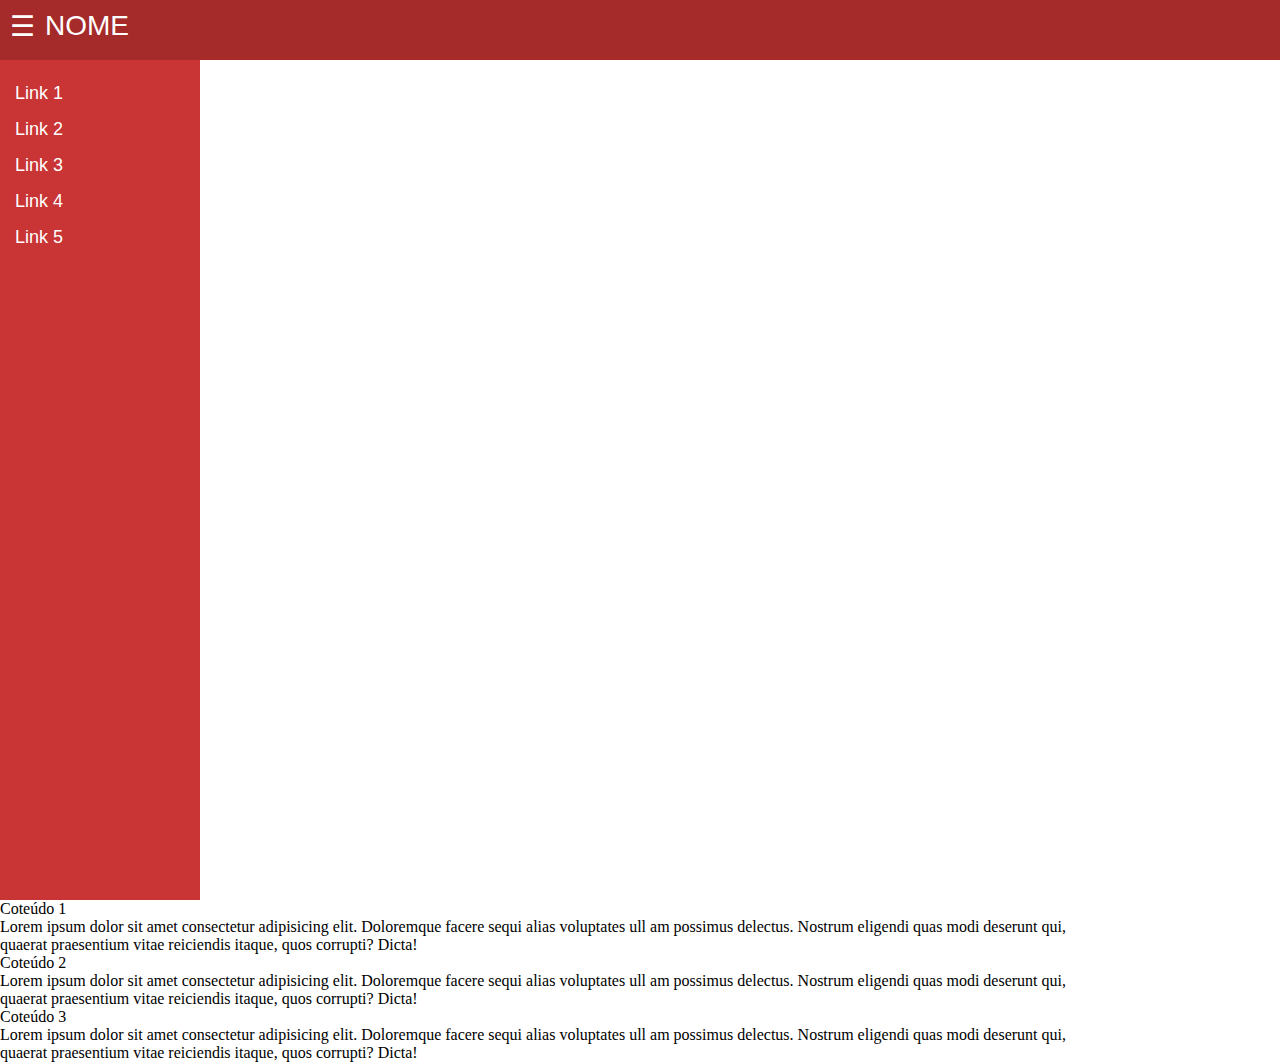
<file: refazendoAtividade05/index.html>
<!DOCTYPE html>
<html lang="en">
<head>
    <meta charset="UTF-8">
    <meta name="viewport" content="width=device-width, initial-scale=1.0">
    <meta http-equiv="X-UA-Compatible" content="ie=edge">
    <title> REFAZENDO Atividade 05</title>
    <link rel="stylesheet" href="css/style.css">
    
</head>
<body>
    <header>
        <div class="cabecalho">
            <button id="bt-sanduiche">  &#9776 </button>
            <div id="nome"> NOME</div>
        </div>
    </header>

    <div class="container">
        <div class="nav-lateral">
            <nav>
                <ul>
                    <li><a href="http://">Link 1</a></li>
                    <li><a href="http://">Link 2</a></li>
                    <li><a href="http://">Link 3</a></li>
                    <li><a href="http://">Link 4</a></li>
                    <li><a href="http://">Link 5</a></li>
                </ul>
            </nav>
        </div>
        
        <div class="accordeon">

            <div class="item-accordeon">
                <div class="titulo-accordeon">
                    <span> Coteúdo 1</span>
                </div>
                <div class="corpo-accordeon">
                    <p> Lorem ipsum dolor sit amet consectetur adipisicing 
                        elit. Doloremque facere sequi alias voluptates ull
                        am possimus delectus. Nostrum eligendi quas modi 
                        deserunt qui, quaerat praesentium vitae reiciendis 
                        itaque, quos corrupti? Dicta!</p>
                </div>
            </div>

            <div class="item-accordeon">
                <div class="titulo-accordeon">
                    <span> Coteúdo 2</span>
                </div>
                <div class="corpo-accordeon">
                    <p> Lorem ipsum dolor sit amet consectetur adipisicing 
                        elit. Doloremque facere sequi alias voluptates ull
                        am possimus delectus. Nostrum eligendi quas modi 
                        deserunt qui, quaerat praesentium vitae reiciendis 
                        itaque, quos corrupti? Dicta!</p>
                </div>
            </div>

            <div class="item-accordeon">
                <div class="titulo-accordeon">
                    <span> Coteúdo 3</span>
                </div>
                <div class="corpo-accordeon">
                    <p> Lorem ipsum dolor sit amet consectetur adipisicing 
                        elit. Doloremque facere sequi alias voluptates ull
                        am possimus delectus. Nostrum eligendi quas modi 
                        deserunt qui, quaerat praesentium vitae reiciendis 
                        itaque, quos corrupti? Dicta!</p>
                </div>
            </div>
        </div>
    </div>


</body>
</html>
</file>
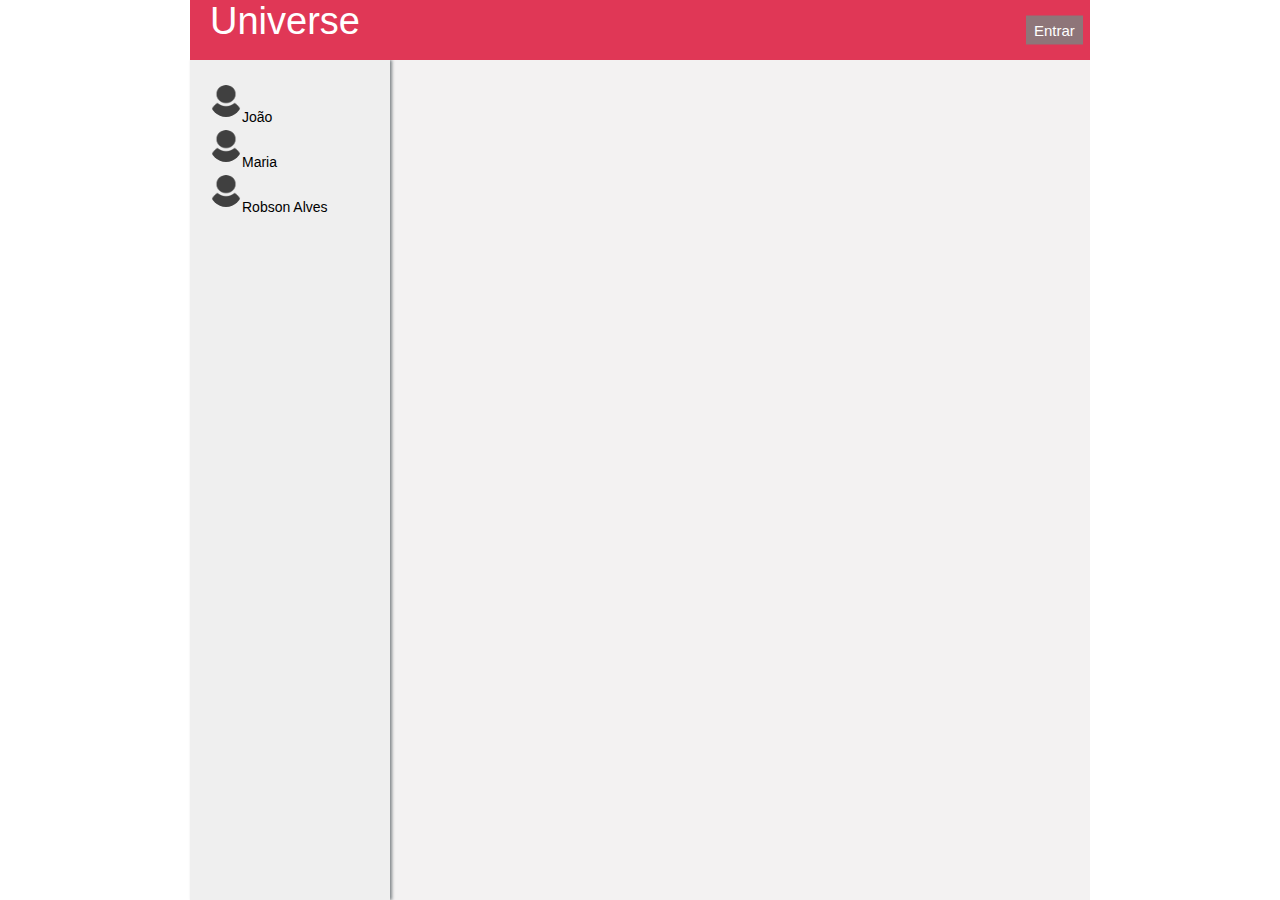
<file: refazendoTrabalho02Parte1/index.html>
<!DOCTYPE html>
<html lang="en">
<head>
    <meta charset="UTF-8">
    <meta name="viewport" content="width=device-width, initial-scale=1.0">
    <meta http-equiv="X-UA-Compatible" content="ie=edge">
    <title>Trabalho 02 - Parte 01</title>

    <style>
        * {
            margin: 0;
            padding: 0;
        }

        .layout {
            width: 900px;
            height: 100vh;
            margin: auto;
            background-color: #f3f2f2;
        }

        .cabecalho {
            background-color: rgb(224, 55, 86);
            height: 60px;
            box-sizing: border-box;
            position: relative;
        }
        
        .cabecalho .titulo {
            float: left;
            color: white;
            font-family: 'Segoe UI', Tahoma, Geneva, Verdana, sans-serif;
            font-size: 38px;
            margin-left: 20px; 
            overflow: auto;
            
        }

        .cabecalho .amigo-selecionado {
            color: white;
            font-family: 'Segoe UI', Tahoma, Geneva, Verdana, sans-serif;
            font-size: 17px;
            position: relative;
            text-align: center;
            margin: auto;
            box-sizing: border-box;
            top: 20px;
            left: 200px;
        }

        .cabecalho .botao {
            float: left;
            color: white;
            font-family: 'Segoe UI', Tahoma, Geneva, Verdana, sans-serif;
            font-size: 15px;
            background-color: rgba(128, 128, 128, 0.856);
            cursor: pointer;
            border: none;
            padding: 6px 8px;
            position: relative;
            outline: none;
            top: 50%;
            left: 74%;           
            transform: translate(0%, -50%);
        }

        .botao:hover {
            background-color: white;
            color: rgba(128, 128, 128, 0.856);
        }

        .lista-amigos {
            width: 200px;
            height: calc(100vh - 60px); 
            background-color: #efefef;
            box-shadow: 2px 0px 3px #80878A;
            text-align: left;
            box-sizing: border-box;
            float:left;
            font-family: Verdana, Geneva, Tahoma, sans-serif;
            font-size: 14px;
            padding: 20px;
        }

        /* .container .lista-amigos ul {
            list-style: none;
        } */

        /* .lista-amigos ul > li:hover {
            background-color: white;
        } */

        /* .lista-amigos ul > li > a {
            text-decoration: none;
            cursor: pointer;
        } */

        .container .lista-amigos .amigo {
            cursor: pointer;
        }

        .container .lista-amigos .amigo .icon {
            width: 32px;
            height: 32px;
            border-radius: 50%;
            padding: 5px 0 5px 0; 
        }

        .container .lista-amigos .amigo .nome {
            color: black;
            
        } 
         
        .mensagens {
            margin-left: 20px;
            margin-top: 20px;
            font-family: Helvetica, Arial, sans-serif;   
            float: left;
        }

        .mensagens .mensagem {
            background-color: #b9b5b5;
            border-radius: 5px;
            margin-bottom: 10px;
        }

        .mensagens .mensagem .titulo-mensagem {
            padding: 10px;
            margin-top: 3px;
            color: rgb(194, 38, 69);
            font-size: 12px;
        }

        .mensagens .mensagem .conteudo-mensagem {
            padding: 3px 15px 15px 15px;
            color: rgb(58, 55, 56);
            font-size: 14px;
        }
    </style>
</head>
<body>
    <div class="layout">
        <header class="cabecalho">
            <span class="titulo"> Universe </span>
            <span class="amigo-selecionado"> </span>
            <button class="botao"> Entrar</button>
        </header>

        <div class="container">
            <div class="lista-amigos">
                
            </div>

            <div class="mensagens">
<!-- 
                <div class="mensagem">
                    <div class="titulo-mensagem">
                        <span class="usuario"> joao03 </span>
                    </div>
                    <div class="conteudo-mensagem">
                        <p class="texto"> Tudo bem?</p>
                    </div>
                </div>
    
                <div class="mensagem">
                    <div class="titulo-mensagem">
                        <span class="usuario"> victor23 </span>
                    </div>
                    <div class="conteudo-mensagem">
                        <p class="texto"> Tudo tranqs</p>
                    </div>
                </div>

                <div class="mensagem">
                    <div class="titulo-mensagem">
                        <span class="usuario"> joao03 </span>
                    </div>
                    <div class="conteudo-mensagem">
                        <p class="texto"> Que bom</p>
                    </div>
                </div> -->
            </div>
        </div> <!-- fim do container -->
    </div>

    <script>
        let amigosMensagens = [
            { 
                "usuario": "joao03",
                "nome": "João",
                "mensagens": 
                [    
                    {
                        "usuario": "joao03",
                        "texto": "Tudo bem?"
                    },
                    {
                        "usuario": "victor23",
                        "texto": "Tudo Tranqs"
                    },
                    {
                        "usuario": "joao03",
                        "texto": "Que bom"
                    },
                ]
            },
            { 
                "usuario": "maria2000",
                "nome": "Maria",
                "mensagens": 
                [
                    {
                        "usuario": "maria2000",
                        "texto": "Na paz?"
                    },
                    {
                            "usuario": "victor23",
                            "texto": "Show"
                    },
                    {
                            "usuario": "maria2000",
                            "texto": "Que bom"
                    },
                ]
            },
            { 
                "usuario": "robson_alves",
                "nome": "Robson Alves",
                "mensagens": 
                [
                    {
                        "usuario": "victor23",
                        "texto": "Bom?"
                    },
                    {
                        "usuario": "robson_alves",
                        "texto": "Bom"
                    },
                    {
                        "usuario": "victor23",
                        "texto": "Que bom"
                    },
                ]
            }
        ];
            

    let listaAmigos = document.querySelector(".lista-amigos")
    let mensagensCss = document.querySelector(".mensagens");
    let amigoSelecionado = document.querySelector(".amigo-selecionado");

    let amigos = [];

    function mostrarMensagens(friend){
        let mensagens = friend.mensagens;
        let textoNome = document.createTextNode(friend.nome);

        amigoSelecionado.innerHTML = "";
        mensagensCss.innerHTML = "";

        amigoSelecionado.appendChild(textoNome);

        for(let i = 0; i < mensagens.length; i++) {
            let mensagem = mensagens[i];
            let divMensagem = document.createElement("div");
            
            let tituloMensagem = document.createElement("div");
            let usuario = document.createElement("span");
            let textUser = document.createTextNode(mensagem.usuario);
            
            let conteudoMensagem = document.createElement("div");
            let texto = document.createElement("p");
            let textTexto = document.createTextNode(mensagem.texto);

            divMensagem.classList.add("mensagem");
            tituloMensagem.classList.add("titulo-mensagem");
            conteudoMensagem.classList.add("conteudo-mensagem");
            
            usuario.appendChild(textUser);
            texto.appendChild(textTexto);
            tituloMensagem.appendChild(usuario); 
            conteudoMensagem.appendChild(texto);  
            divMensagem.appendChild(tituloMensagem);
            divMensagem.appendChild(conteudoMensagem);

            mensagensCss.appendChild(divMensagem);

            // console.log(mensagem.usuario);
            // console.log(mensagem.texto);
            // console.log(mensagensCss);
        }

        
    }

    function mostrarAmigos(friend) {
        let amigo = document.createElement("div");
        let avatar = document.createElement("img");
        let nome = document.createElement("span");
        let textoNome = document.createTextNode(friend.nome);

        avatar.src = "img/amigo.png";

        amigo.classList.add("amigo");
        avatar.classList.add("icon");
        nome.classList.add("nome");

        nome.appendChild(textoNome);
        amigo.appendChild(avatar);
        amigo.appendChild(nome);

        listaAmigos.appendChild(amigo);
        amigos.push(amigo);
        
        amigo.addEventListener("click", function(){
            mostrarMensagens(friend);

            for(let i =0; i<amigos.length; i++){
                amigos[i].classList.remove("active");
            }

            this.classList.add("active");

        });

        console.log(amigos);
    } 
    
    // console.log(listaAmigos);

     for(let i =0; i<amigosMensagens.length; i++){
        mostrarAmigos(amigosMensagens[i]);
     }
        // let listaAmigos = document.querySelector(".lista-amigos")
        // let mensagens = document.querySelector(".mensagens");
        
        // let amigos = [];
        // let amigoNome = {};

        //   for(let i = 0; i<amigosMensagens.length; i++) {
        //     amigos.push(amigosMensagens[i].usuario);
        //     amigoNome[amigosMensagens[i].usuario] = amigosMensagens[i].nome;
        //  }
        
        // function mostrarAmigos(friend) {
        //     let amigo = document.createElement("div");
        //     let avatar = document.createElement("img");
        //     let nome = document.createElement("span");
        //     let textoNome = document.createTextNode(usuarioNome[amigos[i]]);

        //     avatar.src = "img/amigo.png";
            

        //     amigo.classList.add("amigo");
        //     avatar.classList.add("icon");
        //     nome.classList.add("nome");

        //     nome.appendChild(textoNome);
        //     amigo.appendChild(avatar);
        //     amigo.appendChild(nome);

        //     listaAmigos.appendChild(amigo);
        //     amigos.push(amigo);

        //     console.log(nome);
        //     } 
        

        //  for(let i =0; i<amigos.length; i++){
            //  mostrarAmigos(amigos);
        //  }
        

        // let amigoSelecionado = document.querySelector(".amigo-selecionado");

        // function mostrarMensagens(amigos) {
        //     let linksAmigos = document.getElementsByClassName("linkAmigo");
        //     let divMensagens = document.getElementsByClassName("mensagens")[0];
            
        //     amigoSelecionado.innerHTML = "";

        //     let mensagem = document.createElement("div");
        //     mensagem.setAttribute("class", "mensagem");

        //     let tituloMensagem = document.createElement("div");
        //     tituloMensagem.setAttribute("class", "titulo-mensagem");
        //     let usuario = document.createElement("span");
        //     usuario.setAttribute("class", "usuario");
        //     // usuario.createTextNode(amigoNome[amigosMensagens[i].mensa])

        //     let conteudoMensagem = document.createElement("div");
        //     conteudoMensagem.setAttribute("class", "conteudo-mensagem");
        //     let texto = document.createElement("p");
        //     texto.setAttribute("class", "texto");

        //     conteudoMensagem.appendChild(texto);
        //     tituloMensagem.appendChild(usuario);

        //     mensagem.appendChild(tituloMensagem);
        //     mensagem.appendChild(conteudoMensagem);

        //     divMensagens.appendChild(mensagem);

        //     console.log(divMensagens);
        // }

        // mostrarAmigos(amigosMensagens);
        // mostrarMensagens();


    </script>
</body>
</html>
</file>
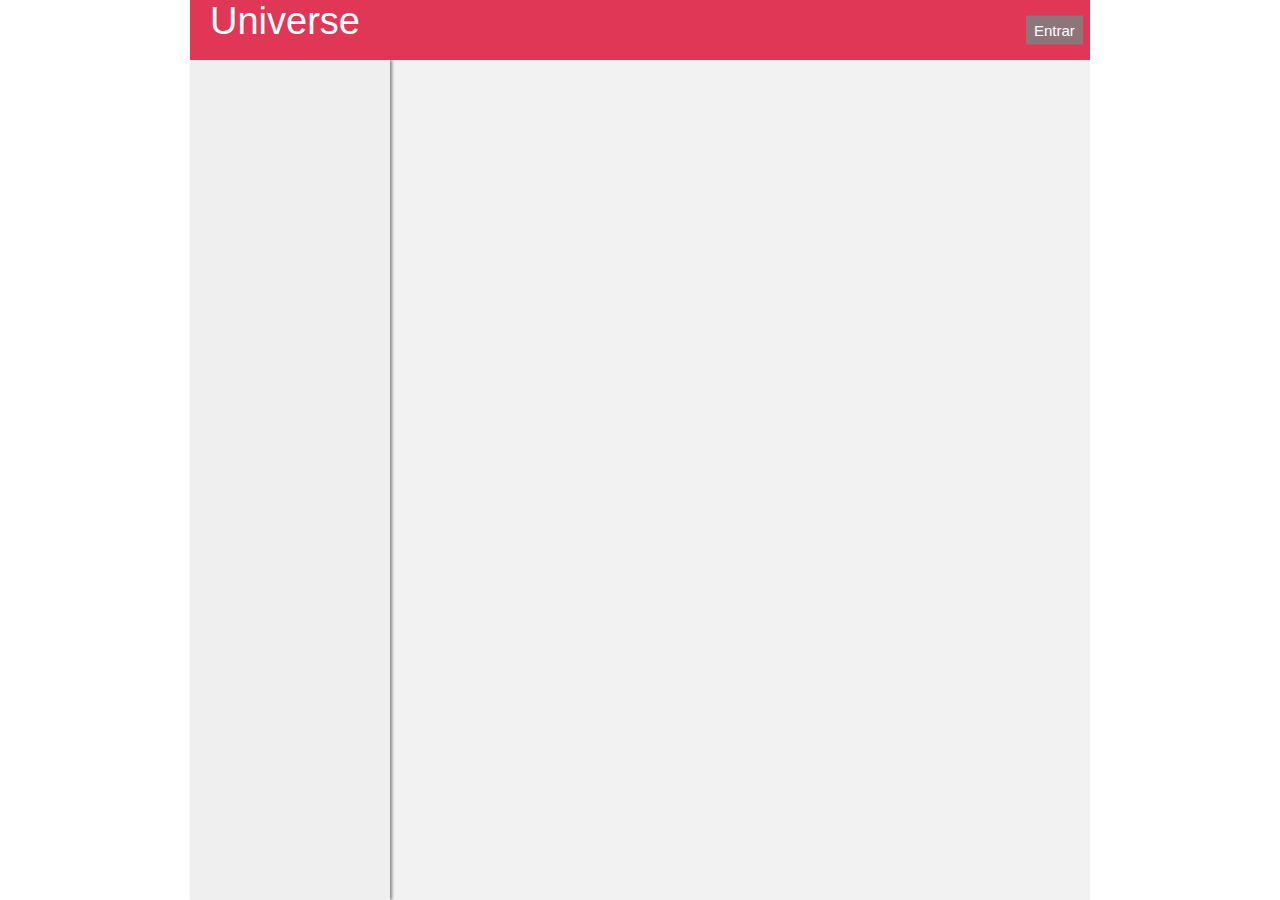
<file: refazendoTrabalho02Parte2/index.html>
<!DOCTYPE html>
<html lang="en">
<head>
    <meta charset="UTF-8">
    <meta name="viewport" content="width=device-width, initial-scale=1.0">
    <meta http-equiv="X-UA-Compatible" content="ie=edge">
    <title>Trabalho 02 - Parte 01</title>

    <style>
        * {
            margin: 0;
            padding: 0;
        }

        .layout {
            width: 900px;
            height: 100vh;
            margin: auto;
            background-color: #f3f2f2;
        }

        .cabecalho {
            background-color: rgb(224, 55, 86);
            height: 60px;
            box-sizing: border-box;
            position: relative;
        }
        
        .cabecalho .titulo {
            float: left;
            color: white;
            font-family: 'Segoe UI', Tahoma, Geneva, Verdana, sans-serif;
            font-size: 38px;
            margin-left: 20px; 
            overflow: auto;
            
        }

        .cabecalho .grupo-selecionado {
            color: white;
            font-family: 'Segoe UI', Tahoma, Geneva, Verdana, sans-serif;
            font-size: 17px;
            position: relative;
            text-align: center;
            margin: auto;
            box-sizing: border-box;
            top: 20px;
            left: 200px;
        }

        .cabecalho .botao {
            float: left;
            color: white;
            font-family: 'Segoe UI', Tahoma, Geneva, Verdana, sans-serif;
            font-size: 15px;
            background-color: rgba(128, 128, 128, 0.856);
            cursor: pointer;
            border: none;
            padding: 6px 8px;
            position: relative;
            outline: none;
            top: 50%;
            left: 74%;           
            transform: translate(0%, -50%);
        }

        .botao:hover {
            background-color: white;
            color: rgba(128, 128, 128, 0.856);
        }

        .lista-grupos {
            width: 200px;
            height: calc(100vh - 60px); 
            background-color: #efefef;
            box-shadow: 2px 0px 3px #80878A;
            text-align: left;
            box-sizing: border-box;
            float:left;
            font-family: Verdana, Geneva, Tahoma, sans-serif;
            font-size: 14px;
            padding: 20px;
        }

        .container .lista-grupos .grupo {
            cursor: pointer;
        }

        .container .lista-grupos .grupo .icon {
            width: 32px;
            height: 32px;
            border-radius: 50%;
            padding: 5px 0 5px 0; 
        }

        .container .lista-amigos .amigo .nome {
            color: black;
            
        } 
         
        .mensagens {
            margin-left: 20px;
            margin-top: 20px;
            font-family: Helvetica, Arial, sans-serif;   
            float: left;
        }

        .mensagens .mensagem {
            background-color: #b9b5b5;
            border-radius: 5px;
            margin-bottom: 10px;
        }

        .mensagens .mensagem .titulo-mensagem {
            padding: 10px;
            margin-top: 3px;
            color: rgb(194, 38, 69);
            font-size: 12px;
        }

        .mensagens .mensagem .conteudo-mensagem {
            padding: 3px 15px 15px 15px;
            color: rgb(58, 55, 56);
            font-size: 14px;
        }
    </style>
</head>
<body>
    <div class="layout">
        <header class="cabecalho">
            <span class="titulo"> Universe </span>
            <span class="grupo-selecionado"> </span>
            <button class="botao"> Entrar</button>
        </header>

        <div class="container">
            <div class="lista-grupos">
                <!-- <div class="amigo"> 
                    <img class="icon" src="img/amigo.png" alt="">
                    <span class="nome"> Amigo 01</span>
                </div> -->

                <!-- <div class="amigo"> 
                    <img class="icon" src="img/amigo.png" alt="">
                    <span class="nome"> Amigo 02</span>
                </div>

                <div class="amigo"> 
                    <img class="icon" src="img/amigo.png" alt="">
                    <span class="nome"> Amigo 03</span>
                </div> -->
                
            </div>

            <div class="mensagens">
<!-- 
                <div class="mensagem">
                    <div class="titulo-mensagem">
                        <span class="usuario"> joao03 </span>
                    </div>
                    <div class="conteudo-mensagem">
                        <p class="texto"> Tudo bem?</p>
                    </div>
                </div>
    
                <div class="mensagem">
                    <div class="titulo-mensagem">
                        <span class="usuario"> victor23 </span>
                    </div>
                    <div class="conteudo-mensagem">
                        <p class="texto"> Tudo tranqs</p>
                    </div>
                </div>

                <div class="mensagem">
                    <div class="titulo-mensagem">
                        <span class="usuario"> joao03 </span>
                    </div>
                    <div class="conteudo-mensagem">
                        <p class="texto"> Que bom</p>
                    </div>
                </div> -->
            </div>
        </div> <!-- fim do container -->
    </div>

    <script>
        
    </script>
</body>
</html>
</file>
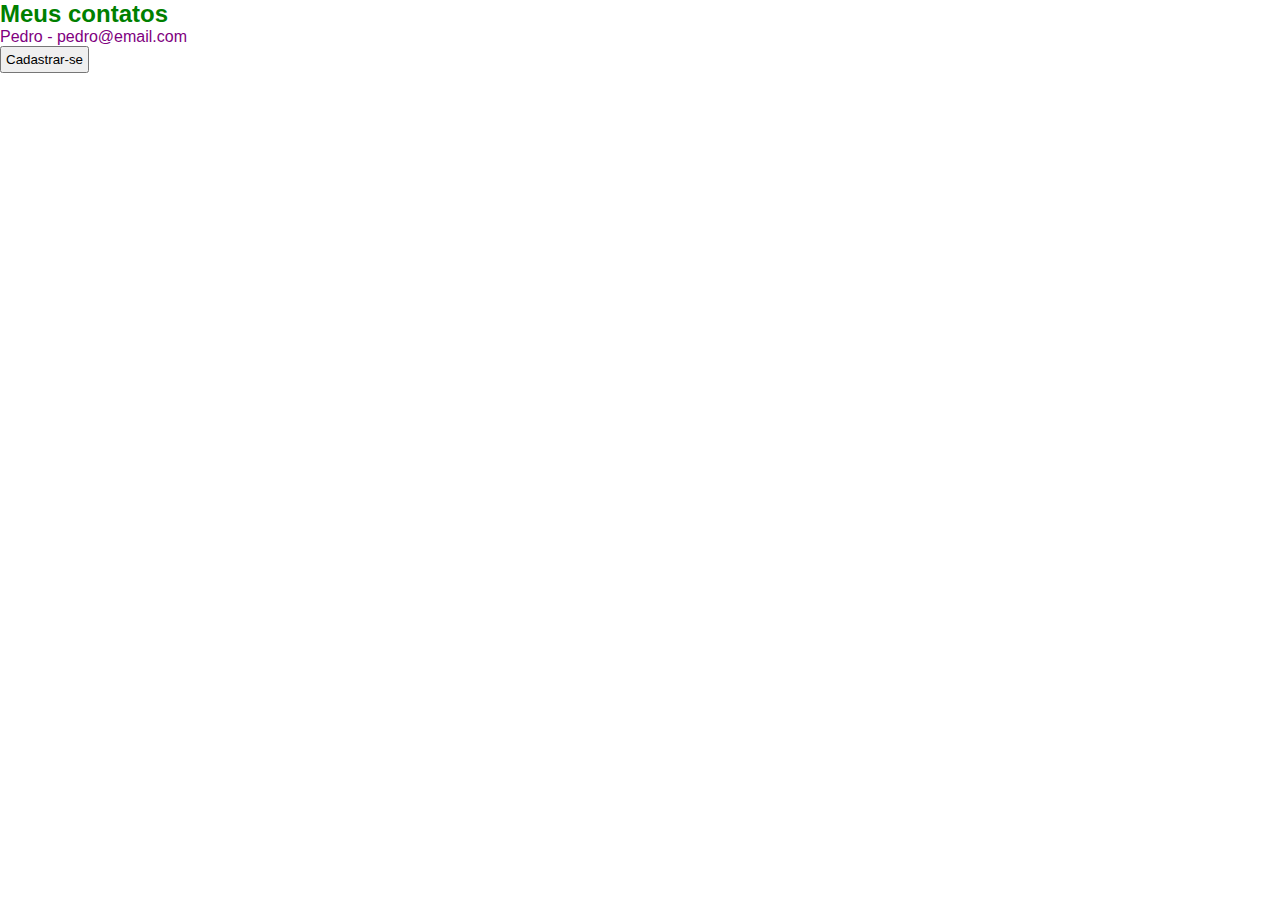
<file: javascript/modal.html>
<!DOCTYPE html>
<html lang="en">
<head>
    <meta charset="UTF-8">
    <meta name="viewport" content="width=device-width, initial-scale=1.0">
    <meta http-equiv="X-UA-Compatible" content="ie=edge">
    <title>Modal</title>

    <style>
    * {
        margin: 0;
        padding: 0;
    }

    body {
        font-family: 'Segoe UI', Tahoma, Geneva, Verdana, sans-serif;
    }

    .abrir-modal {
        padding: 4px;
    }

    .modal {
        display: none;
        position: fixed;
        background-color: #c42444;
        width: 30%;
        top: 15%;
        left: 35%;
        border-radius: 20px 20px 20px 20px;
        animation-name: splash;
        animation-duration: 600ms; 
    }

    .modal .modal-cabecalho {
        padding: 20px;
        background-color:#a5213e;
        color: white;
        border-radius: 20px 20px 0px 0px;
        overflow: auto;
    }

    .modal .modal-corpo {
        padding: 30px;
        color: white;
        border-radius: 0px 0px 20px 20px;
    }

    .modal .form-labels {
        float: left;
    }

    .modal #form-submit {
        padding: 5px;
        margin: 15px 0px;
        cursor: pointer;
      }

    .modal-overlay {
        display: none;
        position: fixed;
        background-color: rgba(0,0,0,0.8);
        width: 100%;
        height: 100%;
        animation-name: fade;
        animation-duration: 600ms;
    }

    .modal .modal-cabecalho .title {
        float: left;
    }

    .modal .modal-cabecalho .modal-fechar {
        float: right;
        display: block;
        padding: 5px;
        cursor: pointer;
        user-select: none;
    }

    .modal .modal-cabecalho .modal-fechar:hover {
        background-color: #c42444;
    } 

    .contatos h2 {
        color: green;
    }

    .contatos .contato {
        color: purple;
    }

    @keyframes fade {
        from {
            background-color: rgba(0,0,0,0); 
        } to {
            background-color: rgba(0,0,0,0.8);
        }
    }

    @keyframes splash {
        from {
            top: -30%;
            transform: scale(1,0);
        } to {
            top: 15%;
            transform: scale(1,1);
        }
    }

    </style>
</head>
<body>
    <div class="modal-overlay">
            
    </div>

    <div class="contatos">
        <h2>Meus contatos</h2>
        <div class="contato">
            <span>Pedro</span>
            <span> - pedro@email.com</span>
        </div>
    </div>
    <button class="abrir-modal">Cadastrar-se</button>
    
    <div class="modal">
        <div class="modal-cabecalho">
            <h2 class="title">
                Insira seus dados
            </h2>
            <span class="modal-fechar"> X </span>
        </div>

        <div class="modal-corpo">
            <form action="">
                <div class="form-labels">
                    <label for="nome">Nome:</label>
                    <br>
                    <label for="email">Email:</label>
                    <br>
                    <input type="submit" id="form-submit">
                </div>

                <div class="form-inputs">
                    <input type="text" placeholder="Escreva seu nome" id="nome">
                    <br>
                    <input type="text" placeholder="Escreva seu e-mail" id="email">
                </div>
            </form>
        </div>
    </div>
    <script>
        let cadastrar = document.querySelector(".abrir-modal");
        let modalFechar = document.querySelector(".modal-fechar");
        let modal = document.querySelector(".modal");
        let modalOverlay = document.querySelector(".modal-overlay");
        
        let nomeInput = document.querySelector("#nome");
        let emailInput = document.querySelector("#email");
        let formsubmit = document.querySelector("#form-submit")

        function fecharModal() {
            modal.style.display = "none";
            modalOverlay.style.display = "none";
            
            nomeInput.value = ""; 
            emailInput.value = "";
        }

        function abrirModal() {
            modal.style.display = "block";
            modalOverlay.style.display = "block";
        }

        cadastrar.addEventListener("click", function(){
            abrirModal();
        });

        modalFechar.addEventListener("click", function(){
            fecharModal();
        });

        window.addEventListener("click", function(){
            if(event.target==modalOverlay) {
                fecharModal();
            }
        });

        let contatos = document.querySelector(".contatos");

        function addContatos(nome, email) {
            let contato = document.createElement("div");
            let span1 = document.createElement("span");
            let span2 = document.createElement("span");
            let texto1 = document.createTextNode(nome);
            let texto2 = document.createTextNode(" - " + email);

            contato.classList.add("contato")

            span1.appendChild(texto1);
            span2.appendChild(texto2);
            contato.appendChild(span1);
            contato.appendChild(span2);
            contatos.appendChild(contato);

            console.log(contato);
        }

        formsubmit.addEventListener("click", function(){
            event.preventDefault();
            addContatos(nomeInput.value, emailInput.value);
            fecharModal();
        });
        
    </script>
</body>
</html>
</file>
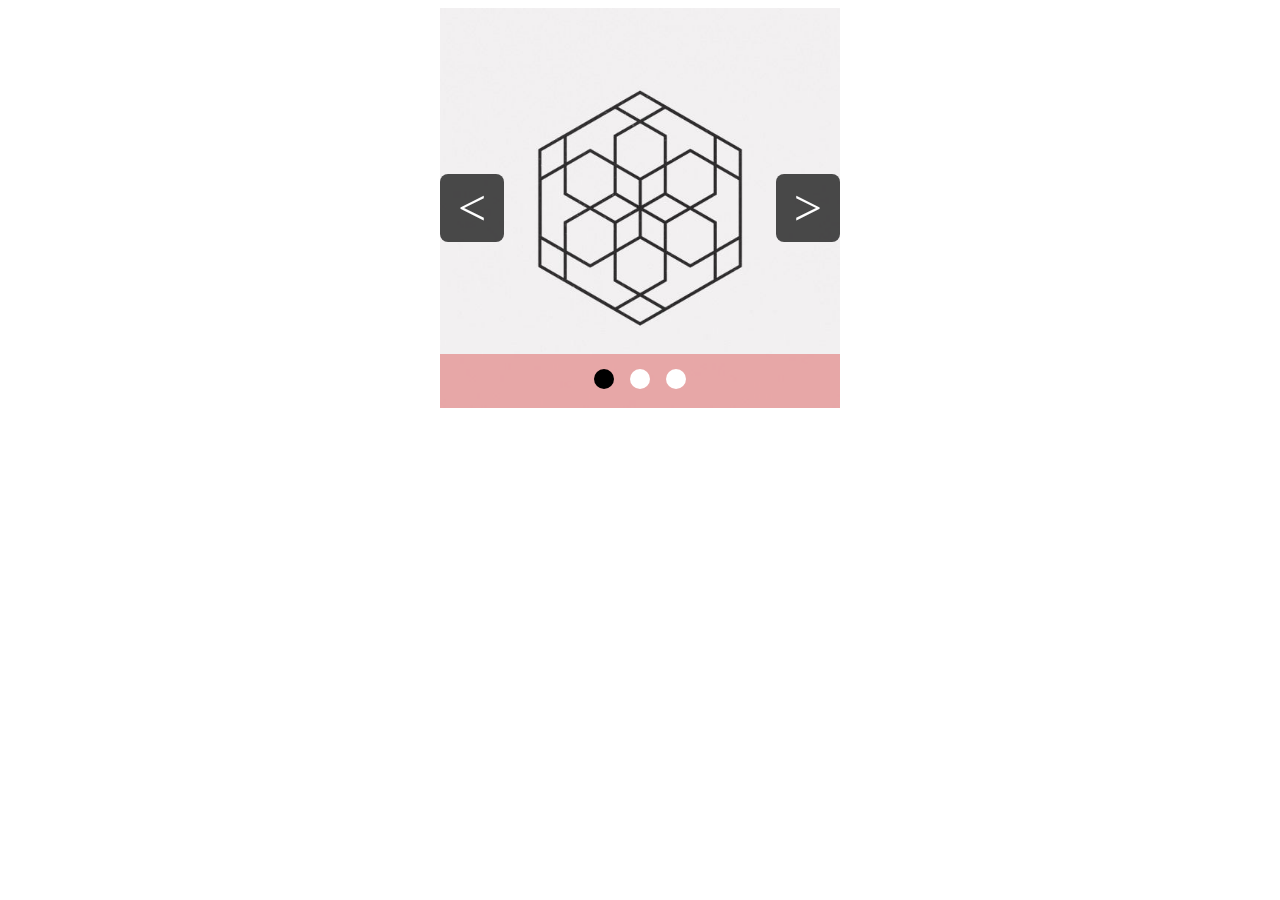
<file: javascript/slider.html>
<!DOCTYPE html>
<html lang="en">
<head>
    <meta charset="UTF-8">
    <meta name="viewport" content="width=device-width, initial-scale=1.0">
    <meta http-equiv="X-UA-Compatible" content="ie=edge">
    <title> Slider</title>
    <style>
        
        .slider {
            width: 400px;
            height: 400px;
            margin: auto; /*centralizando a div*/
            position: relative; /* o q */
        }

        /*estilo da imagem dentro do slider, pra que ela ocupe todo o espaço da div*/
        .slider img {
            display: none; /*por que display none?*/
            width: 100%;
            height: 100%;
        }

        .slider img.active {
            display: block;
        }

        .slider .seta {
            position: absolute; /*herda o ultimo parente*/
            top: 50%;
            font-size: 50px;
            transform: translate(0, -50%);
            background-color: rgba(0, 0, 0, 0.7);
            color: white;
            padding: 5px 18px;
            cursor: pointer;
            border-radius: 8px;
            user-select: none;
        }

        .slider .seta.direita {
            right: 0;
        }

        .slider .sobreposicao {
            padding: 15px 0px;
            width: 100%;
            background-color: rgba(226, 135, 135, 0.7);
            position: absolute;
            bottom:0;
            text-align: center;
        }

        .slider .sobreposicao .dot {
            width: 20px;
            height: 20px;
            border-radius: 50%;
            background-color: white;
            display: inline-block;
            margin: 0px 6px;
            cursor: pointer; 
        }

        .slider .sobreposicao .dot.active {
            background-color: black; 
        }


    </style>
</head>
<body>
    
    <div class="slider">
        <img src="img/1.jpg" alt="" class="active">
        <img src="img/2.jpg" alt="">
        <img src="img/3.jpg" alt="">

        <div class="seta esquerda"> &lt; </div>
        <div class="seta direita"> &gt; </div>

        <div class="sobreposicao">
            <div class="dot active" class="dot"></div>
            <div class="dot"></div>
            <div class="dot"></div>
        </div>
    </div>

    <script>
        let botaoEsquerdo = document.querySelector(".seta.esquerda");
        let botaoDireito = document.querySelector(".seta.direita");
        let imagens = document.querySelectorAll(".slider img");
        let dots = document.querySelectorAll(".slider .sobreposicao .dot");
        let current = 0;

        /*preciso fazer uma função pra ir pro proximo slide
        uma pra ir pro slide anterior
        uma pra ir direto pro slide quando o dot for clicado*/
        
        function proximoSlide() {
            imagens[current].classList.remove("active");
            dots[current].classList.remove("active");
            
            current ++;

            if(current > imagens.length-1) {
                current = 0;
            }

            imagens[current].classList.add("active");
            dots[current].classList.add("active");
        }

        botaoDireito.addEventListener("click", proximoSlide);
    </script>
</body>
</html>
</file>
<file: refazendoAtividade05/css/style.css>
* {
    margin: 0;
    padding: 0;
}

.cabecalho {
    background-color: brown;
    height: 60px;
    padding: 10px;
    box-sizing: border-box;
}

.cabecalho #nome {
    color: White;
    font-family: 'Segoe UI', Tahoma, Geneva, Verdana, sans-serif;
    padding-left: 20px;
    font-size: 28px;
}

.cabecalho #bt-sanduiche {
    background-color: brown;
    border: none;
    padding-right: 10px; 
    font-size: 28px;
    float: left;
    color: white;
}

.container {
    width: calc(100% - 200px);
}

.container .nav-lateral {
    background-color: rgb(201, 52, 52);
    width: 200px;
    height: calc(100vh - 60px);

}

.container .nav-lateral ul {
    list-style: none;
    padding: 15px;
}

.container .nav-lateral ul>li {
    padding: 7.5px 0 7.5px 0;
}

.container .nav-lateral ul > li > a{
    text-decoration: none;
    color: white;
    font-family: 'Segoe UI', Tahoma, Geneva, Verdana, sans-serif;
    font-size: 18px;
}
</file>
